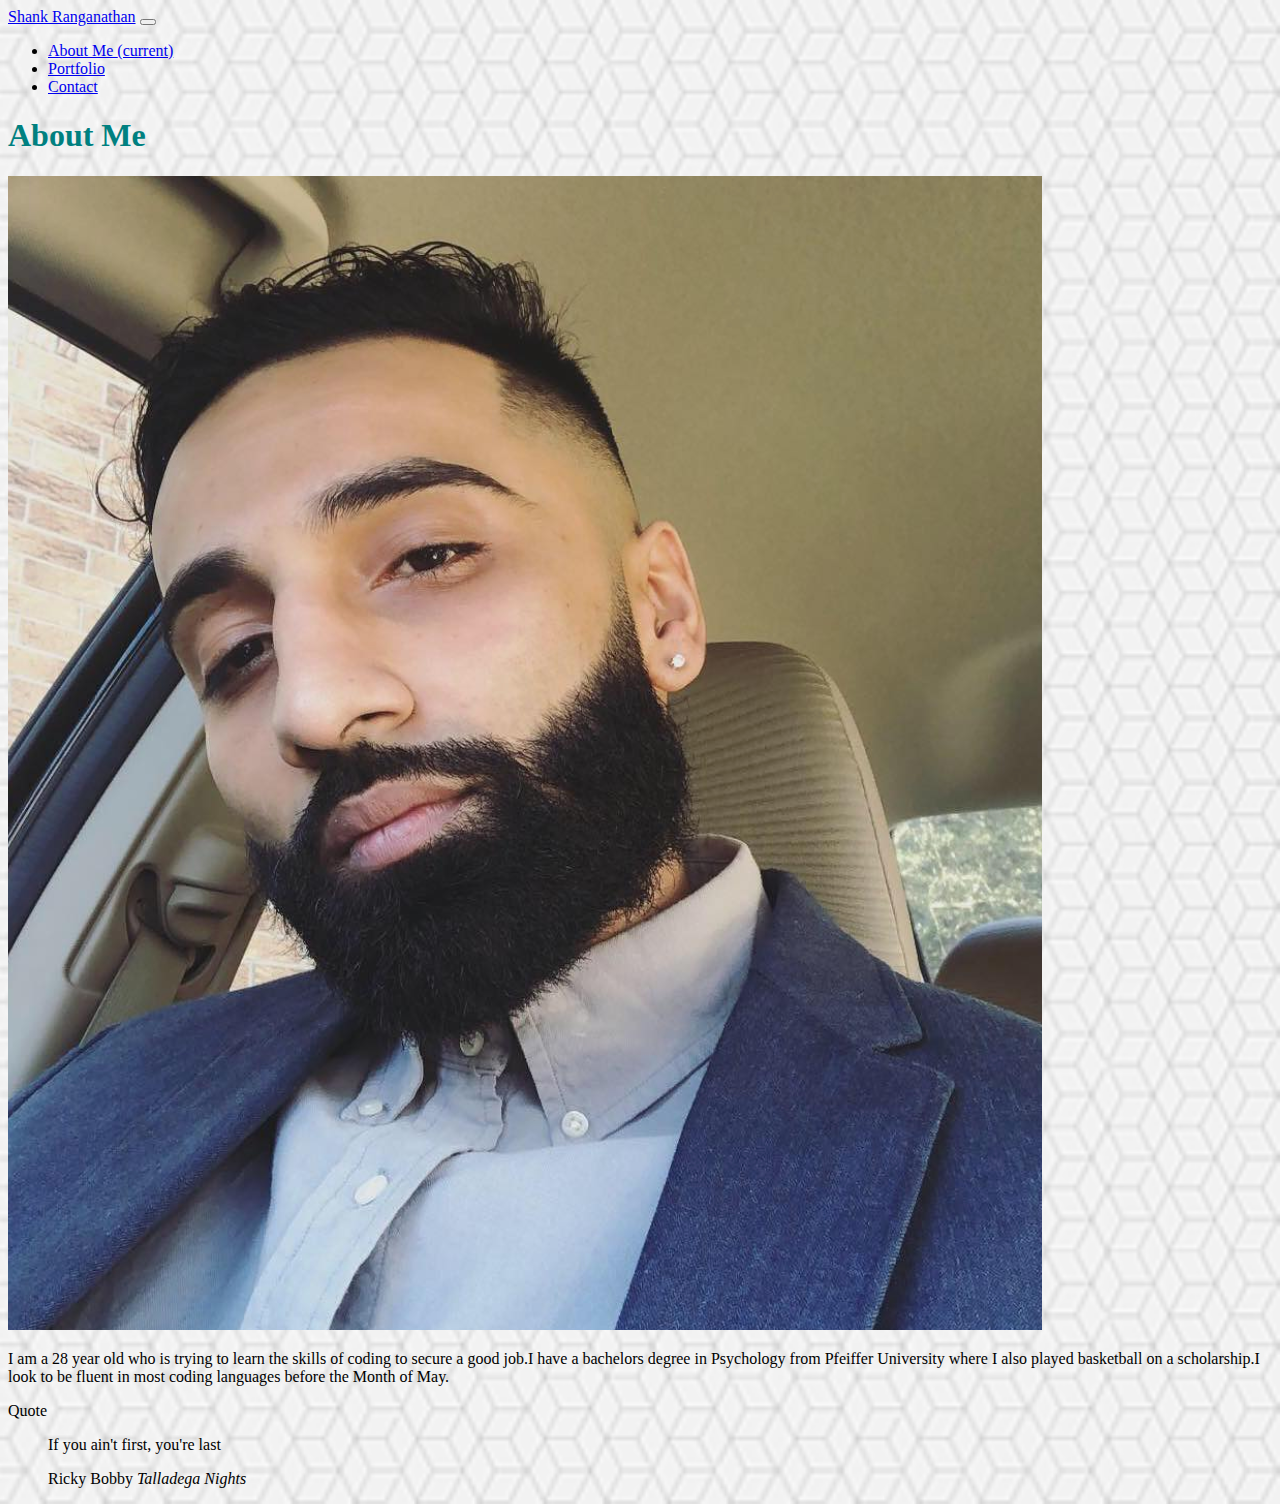
<file: index.html>
<!DOCTYPE html>
<html lang="en">

<head>
    <link rel="stylesheet" href="https://stackpath.bootstrapcdn.com/bootstrap/4.1.3/css/bootstrap.min.css" integrity="sha384-MCw98/SFnGE8fJT3GXwEOngsV7Zt27NXFoaoApmYm81iuXoPkFOJwJ8ERdknLPMO"
        crossorigin="anonymous">
        <link rel="stylesheet" type="text/css" href="cssbootstrap.css">
        <meta name="viewport" content="width=device-width, initial-scale=1" /> 

    <meta charset="UTF-8">
    <meta name="viewport" content="width=device-width, initial-scale=1.0">
    <meta http-equiv="X-UA-Compatible" content="ie=edge">
    <title class="about">About me</title>
    <style>
        .about{color:teal;
        }
    </style>
</head>

<body>
    <!---NavBar-->
    <nav class="navbar navbar-expand-lg navbar-dark bg-dark">
        <a class="navbar-brand" href="#">Shank Ranganathan</a>
        <button class="navbar-toggler" type="button" data-toggle="collapse" data-target="#navbarNav" aria-controls="navbarNav"
            aria-expanded="false" aria-label="Toggle navigation">
            <span class="navbar-toggler-icon"></span>
        </button>
        <div class="collapse navbar-collapse" id="navbarNav">
            <ul class="navbar-nav">
                <li class="nav-item active">
                    <a class="nav-link" href="index.html">About Me <span class="sr-only">(current)</span></a>
                </li>
                <li class="nav-item">
                    <a class="nav-link" href="portfolio.html">Portfolio</a>
                </li>
                <li class="nav-item">
                    <a class="nav-link" href="contact.html">Contact</a>
                </li>
            </ul>
        </div>
    </nav>

    <!--Layout-->
    <div class="container">
    <!-- Row 1 -->
    <div class="row">
        <div class="col-sm-12">
            <h1 class="about">About Me</h1>
            
        </div>
    </div>

    <!-- Row 2 -->
    <div class="row">
        <div class="col-md-4">
            <div class="card" style="width: 18rem;">
                <img class="card-img-top" src="aboutme2.jpg" alt="Card image cap">

            </div>

        </div>
        <div class="col-md-4">
            <p>
                I am a 28 year old who is trying to learn the skills of coding to secure a good job.I have a bachelors
                degree in Psychology from Pfeiffer University where I also played basketball on a scholarship.I look to
                be fluent in most coding languages before the Month of May.</p>
        </div>
        <div class="col-md-4">
            <div class="card">
                <div class="card-header">
                    Quote
                </div>
                <div class="card-body">
                    <blockquote class="blockquote mb-0">
                        <p>If you ain't first, you're last</p>
                        <footer class="blockquote-footer">Ricky Bobby <cite title="Source Title">Talladega Nights</cite></footer>
                    </blockquote>
                </div>
            </div>
        </div>
    </div>
</div>
<!--footer-->


</body>

</html>
</file>
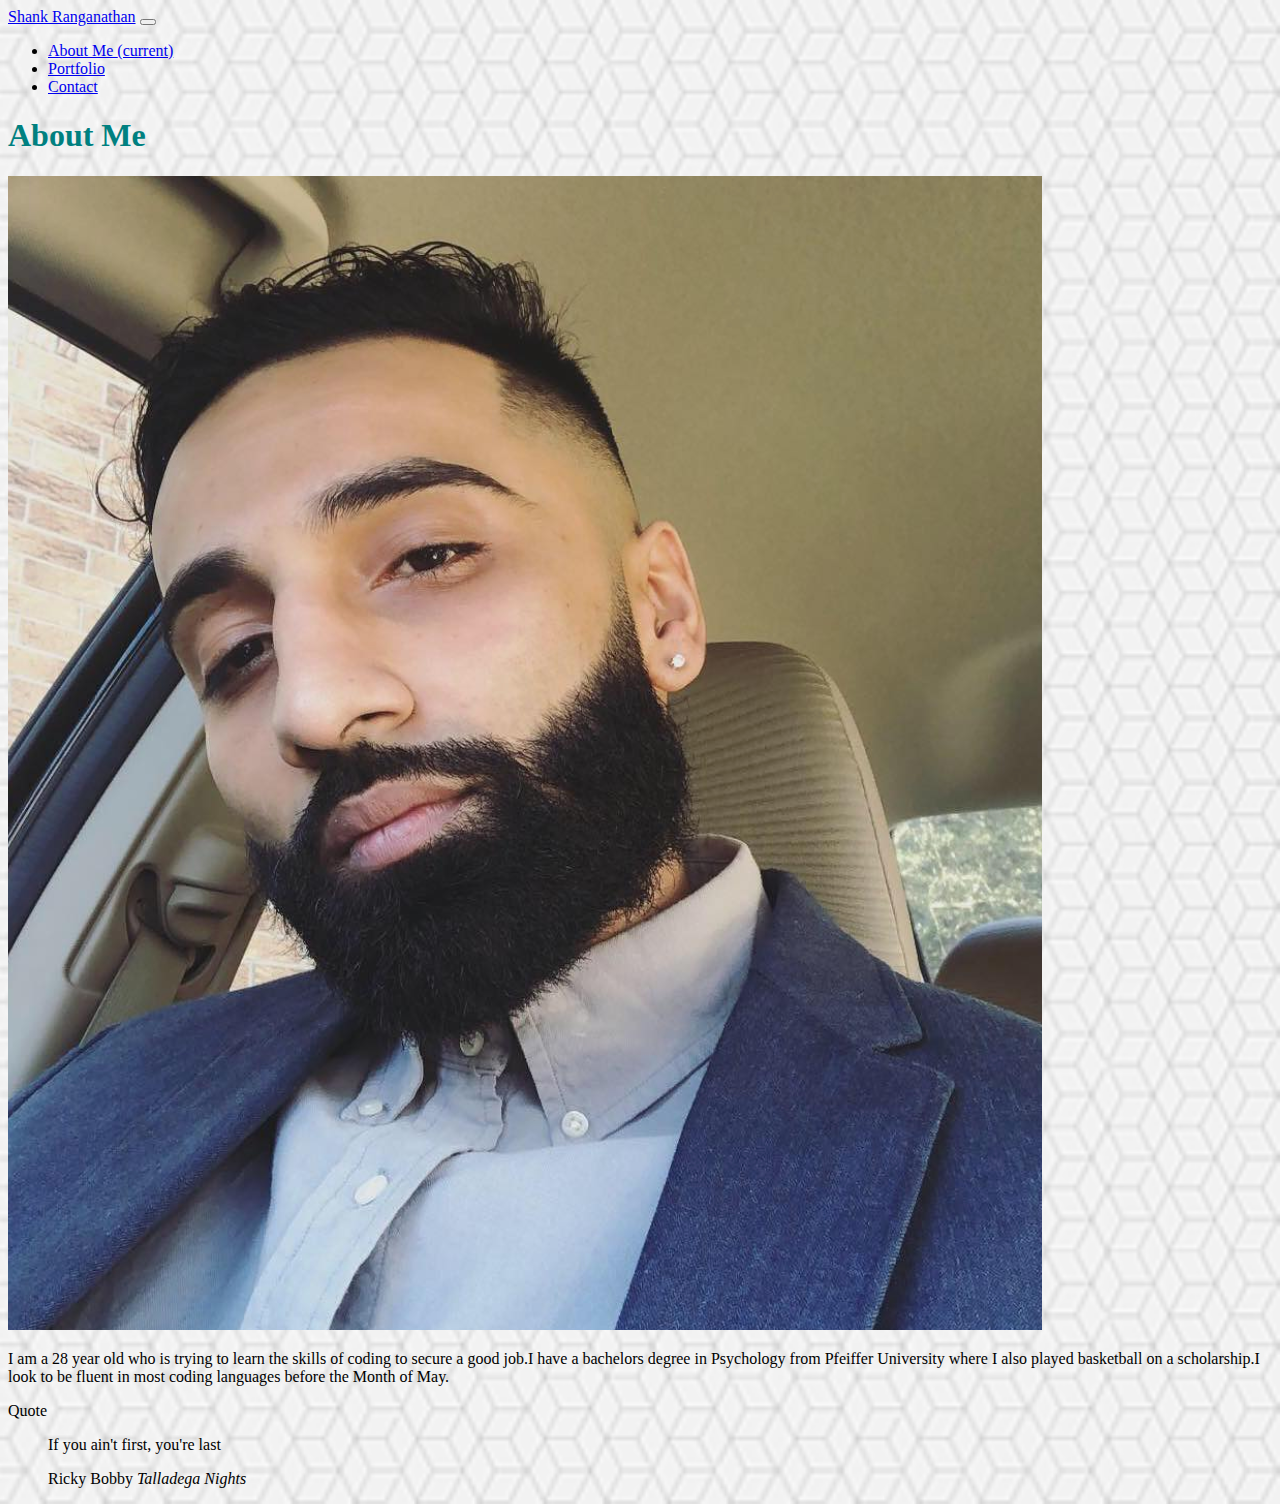
<file: aboutmebs.html>
<!DOCTYPE html>
<html lang="en">

<head>
    <link rel="stylesheet" href="https://stackpath.bootstrapcdn.com/bootstrap/4.1.3/css/bootstrap.min.css" integrity="sha384-MCw98/SFnGE8fJT3GXwEOngsV7Zt27NXFoaoApmYm81iuXoPkFOJwJ8ERdknLPMO"
        crossorigin="anonymous">
        <link rel="stylesheet" type="text/css" href="cssbootstrap.css">
        <meta name="viewport" content="width=device-width, initial-scale=1" /> 

    <meta charset="UTF-8">
    <meta name="viewport" content="width=device-width, initial-scale=1.0">
    <meta http-equiv="X-UA-Compatible" content="ie=edge">
    <title class="about">About me</title>
    <style>
        .about{color:teal;
        }
    </style>
</head>

<body>
    <!---NavBar-->
    <nav class="navbar navbar-expand-lg navbar-dark bg-dark">
        <a class="navbar-brand" href="#">Shank Ranganathan</a>
        <button class="navbar-toggler" type="button" data-toggle="collapse" data-target="#navbarNav" aria-controls="navbarNav"
            aria-expanded="false" aria-label="Toggle navigation">
            <span class="navbar-toggler-icon"></span>
        </button>
        <div class="collapse navbar-collapse" id="navbarNav">
            <ul class="navbar-nav">
                <li class="nav-item active">
                    <a class="nav-link" href="aboutmebs.html">About Me <span class="sr-only">(current)</span></a>
                </li>
                <li class="nav-item">
                    <a class="nav-link" href="portfoliobs.html">Portfolio</a>
                </li>
                <li class="nav-item">
                    <a class="nav-link" href="contactbs.html">Contact</a>
                </li>
            </ul>
        </div>
    </nav>

    <!--Layout-->
    <div class="container">
    <!-- Row 1 -->
    <div class="row">
        <div class="col-sm-12">
            <h1 class="about">About Me</h1>
            
        </div>
    </div>

    <!-- Row 2 -->
    <div class="row">
        <div class="col-md-4">
            <div class="card" style="width: 18rem;">
                <img class="card-img-top" src="aboutme2.jpg" alt="Card image cap">

            </div>

        </div>
        <div class="col-md-4">
            <p>
                I am a 28 year old who is trying to learn the skills of coding to secure a good job.I have a bachelors
                degree in Psychology from Pfeiffer University where I also played basketball on a scholarship.I look to
                be fluent in most coding languages before the Month of May.</p>
        </div>
        <div class="col-md-4">
            <div class="card">
                <div class="card-header">
                    Quote
                </div>
                <div class="card-body">
                    <blockquote class="blockquote mb-0">
                        <p>If you ain't first, you're last</p>
                        <footer class="blockquote-footer">Ricky Bobby <cite title="Source Title">Talladega Nights</cite></footer>
                    </blockquote>
                </div>
            </div>
        </div>
    </div>
</div>
<!--footer-->


</body>

</html>
</file>
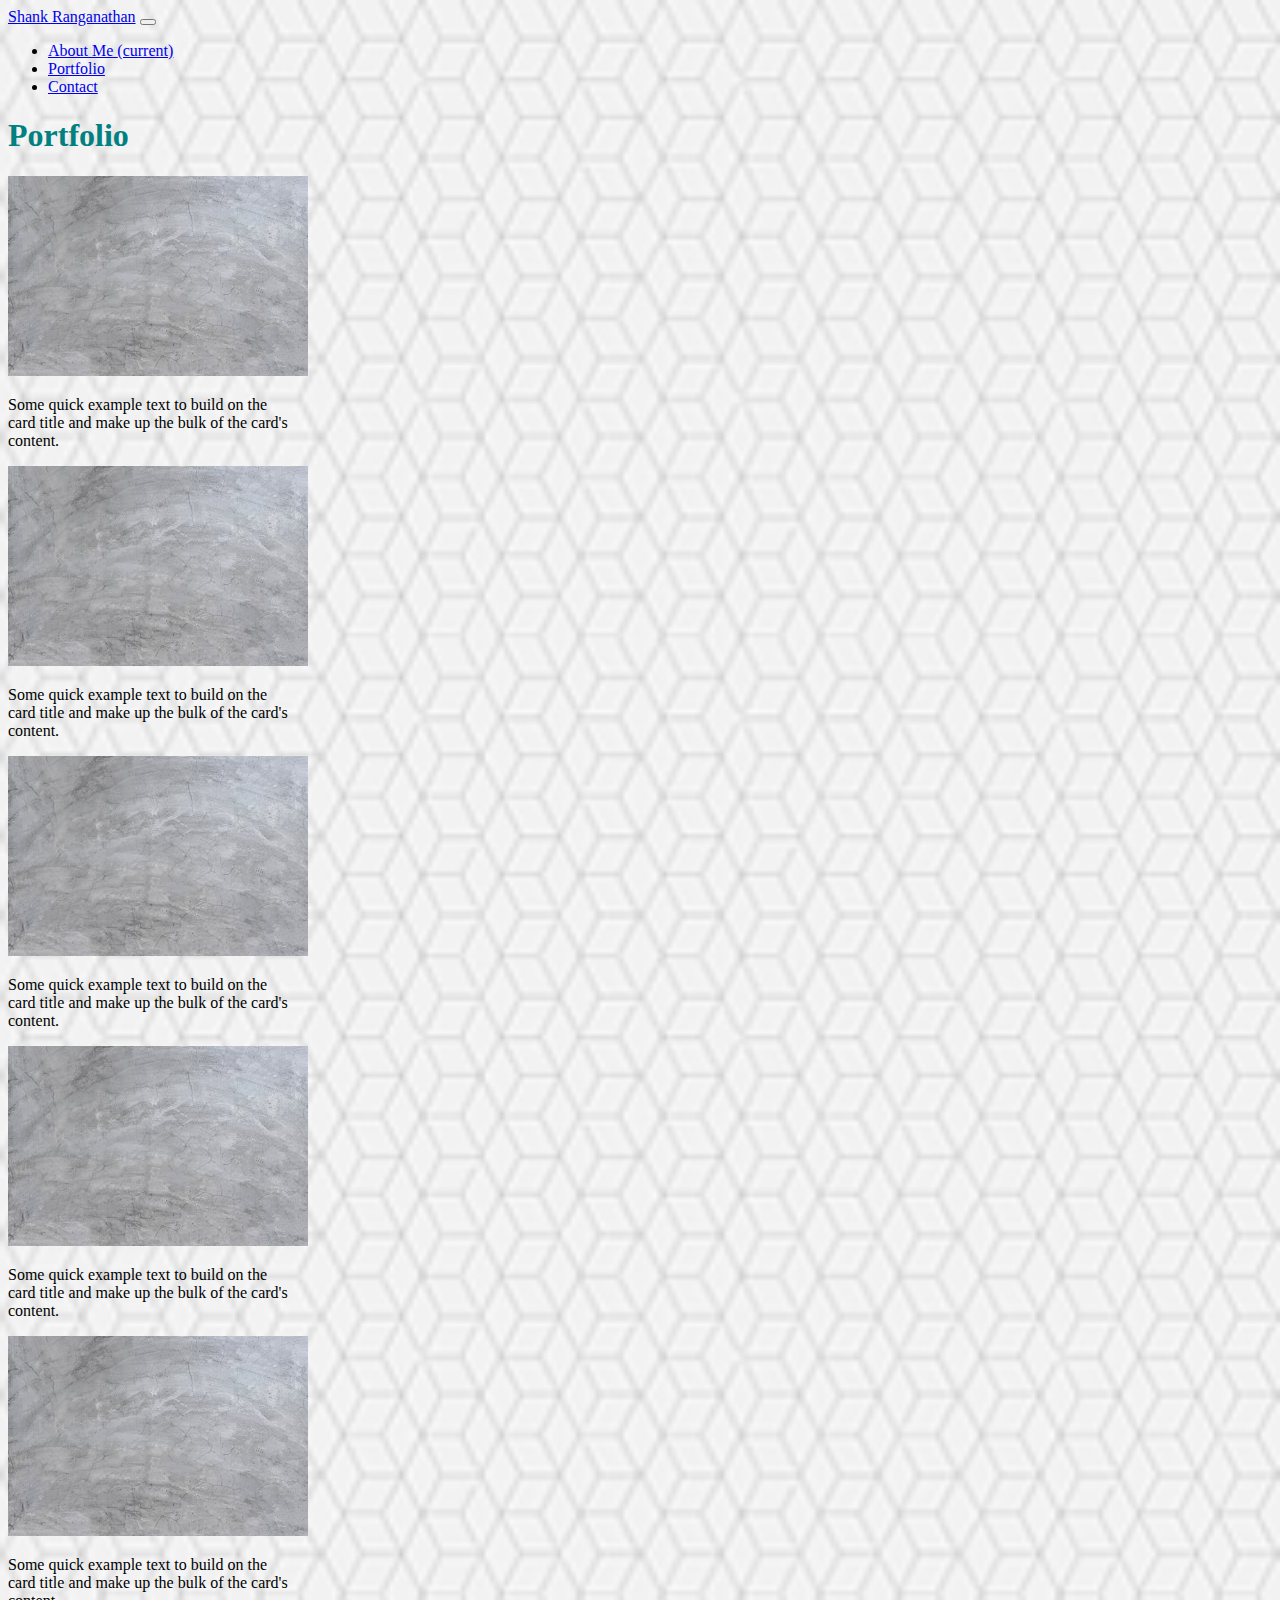
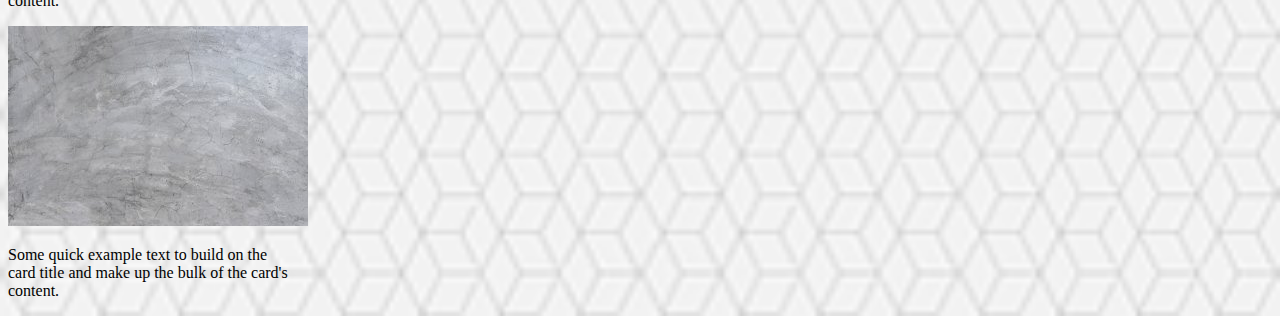
<file: portfolio.html>
<!DOCTYPE html>
<html lang="en">

<head>
    <link rel="stylesheet" href="https://stackpath.bootstrapcdn.com/bootstrap/4.1.3/css/bootstrap.min.css" integrity="sha384-MCw98/SFnGE8fJT3GXwEOngsV7Zt27NXFoaoApmYm81iuXoPkFOJwJ8ERdknLPMO"
        crossorigin="anonymous">
        <link rel="stylesheet" type="text/css" href="cssbootstrap.css">

    <meta charset="UTF-8">
    <meta name="viewport" content="width=device-width, initial-scale=1.0">
    <meta http-equiv="X-UA-Compatible" content="ie=edge">
    <title>About me</title>
    <style>
            .about{color:teal;
            }
        </style>
</head>

<body>
    <!---NavBar-->
    <nav class="navbar navbar-expand-lg navbar-dark bg-dark">
        <a class="navbar-brand" href="#">Shank Ranganathan</a>
        <button class="navbar-toggler" type="button" data-toggle="collapse" data-target="#navbarNav" aria-controls="navbarNav"
            aria-expanded="false" aria-label="Toggle navigation">
            <span class="navbar-toggler-icon"></span>
        </button>
        <div class="collapse navbar-collapse" id="navbarNav">
            <ul class="navbar-nav">
                <li class="nav-item">
                    <a class="nav-link" href="index.html">About Me <span class="sr-only">(current)</span></a>
                </li>
                <li class="nav-item active">
                    <a class="nav-link" href="portfolio.html">Portfolio</a>
                </li>
                <li class="nav-item">
                    <a class="nav-link" href="contact.html">Contact</a>
                </li>
            </ul>
        </div>
    </nav>

    <!--Layout-->
    <div class="container">
        <!-- Row 1 -->
        <div class="row">
            <div class="col-sm-12">
                <h1 class="about">Portfolio</h1>

            </div>
        </div>
        <!--Row 2-->
        <div class="container">
            <div class="row">

                <div class="card" style="width: 18rem;">
                    <img class="card-img-top" src="placeset.jpg" alt="Card image cap">
                    <div class="card-body">
                        <p class="card-text">Some quick example text to build on the card title and make up the
                            bulk of
                            the card's content.</p>
                    </div>
                </div>
                <div class="col-md-4">
                    <div class="card" style="width: 18rem;">
                        <img class="card-img-top" src="placeset.jpg" alt="Card image cap">
                        <div class="card-body">
                            <p class="card-text">Some quick example text to build on the card title and make up the
                                bulk of the card's content.</p>
                        </div>
                    </div>
                </div>
                <div class="col-md-4">
                    <div class="card" style="width: 18rem;">
                        <img class="card-img-top" src="placeset.jpg" alt="Card image cap">
                        <div class="card-body">
                            <p class="card-text">Some quick example text to build on the card title and make up the
                                bulk of the card's content.</p>
                        </div>
                    </div>
                </div>
            </div>
        </div>

        <!--Row 3-->
        <div class="container">
            <div class="row">

                <div class="card" style="width: 18rem;">
                    <img class="card-img-top" src="placeset.jpg" alt="Card image cap">
                    <div class="card-body">
                        <p class="card-text">Some quick example text to build on the card title and make up the
                            bulk of
                            the card's content.</p>

                    </div>
                </div>
                <div class="col-md-4">
                    <div class="card" style="width: 18rem;">
                        <img class="card-img-top" src="placeset.jpg" alt="Card image cap">
                        <div class="card-body">
                            <p class="card-text">Some quick example text to build on the card title and make up the
                                bulk of the card's content.</p>
                        </div>
                    </div>
                </div>
                <div class="col-md-4">
                    <div class="card" style="width: 18rem;">
                        <img class="card-img-top" src="placeset.jpg" alt="Card image cap">
                        <div class="card-body">
                            <p class="card-text">Some quick example text to build on the card title and make up the
                                bulk of the card's content.</p>
                        </div>
                    </div>
                </div>
            </div>
        </div>

<!--footer-->





</body>

</html>
</file>
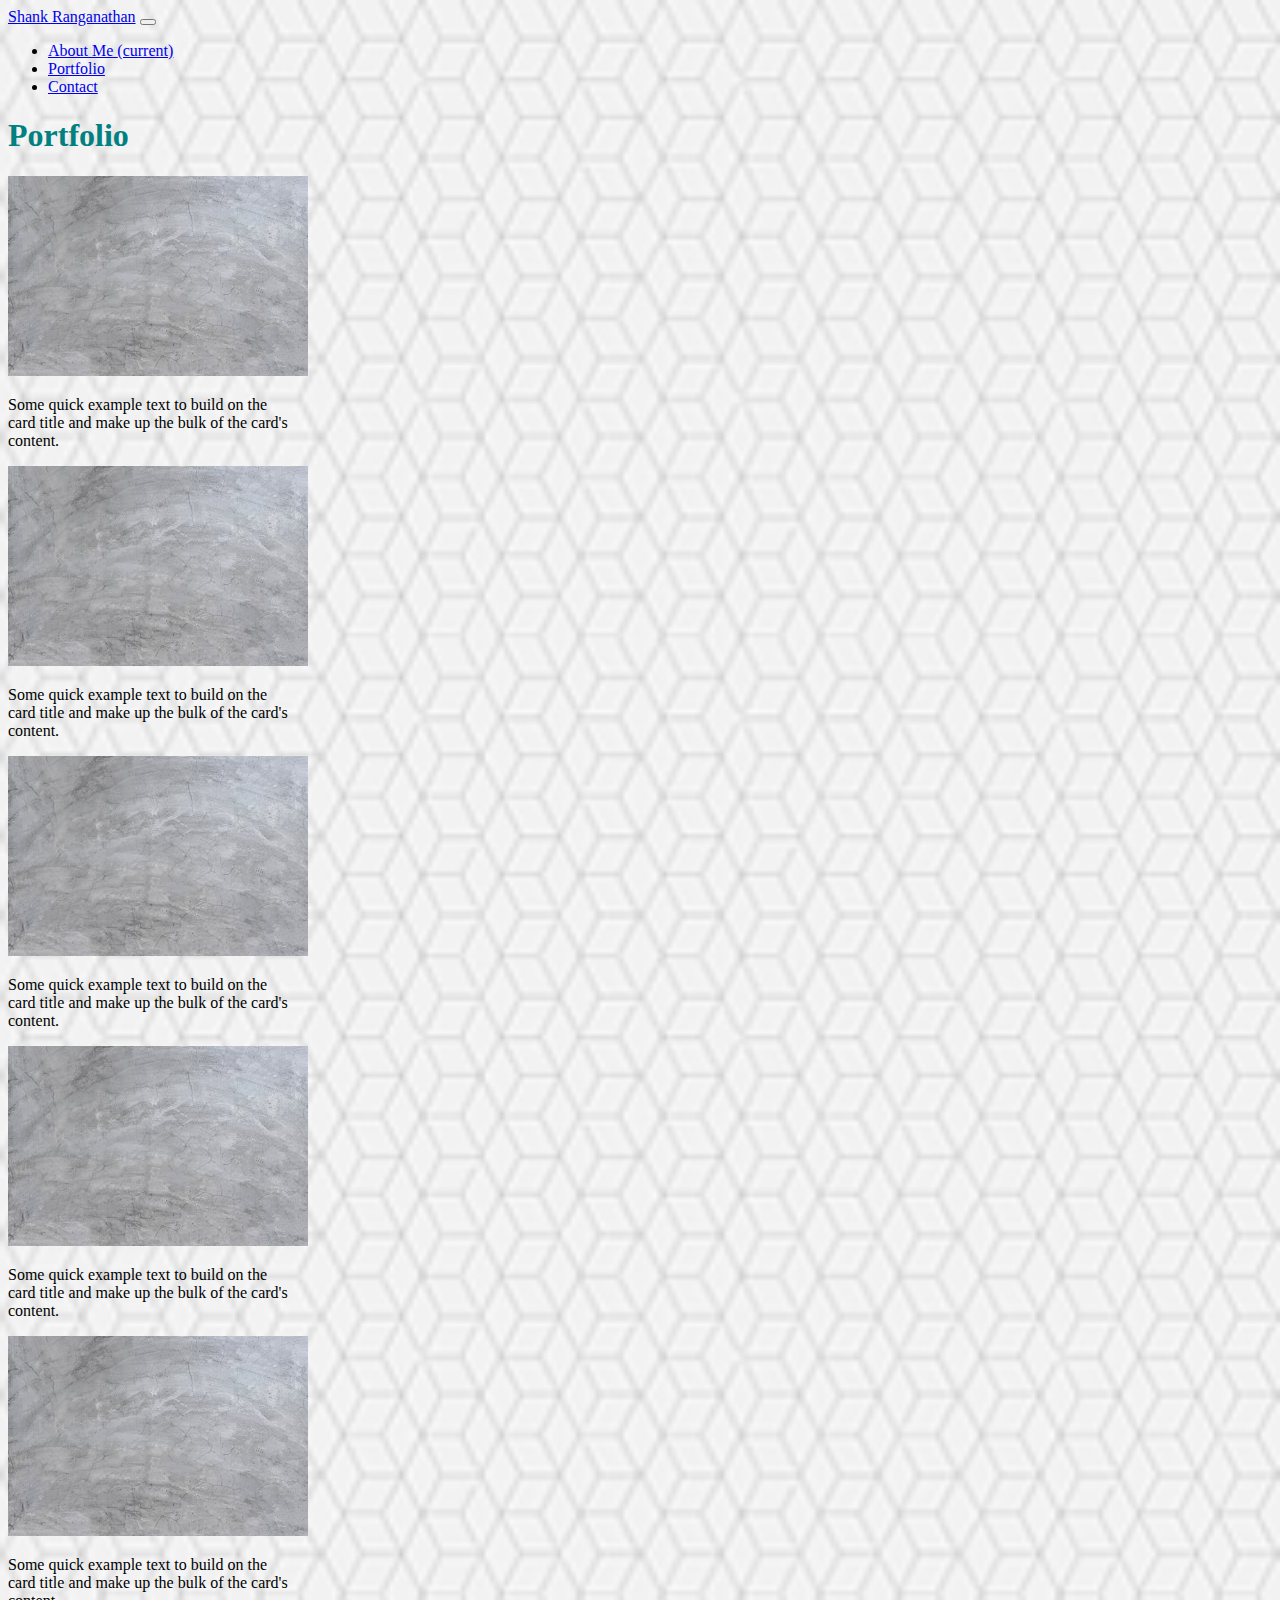
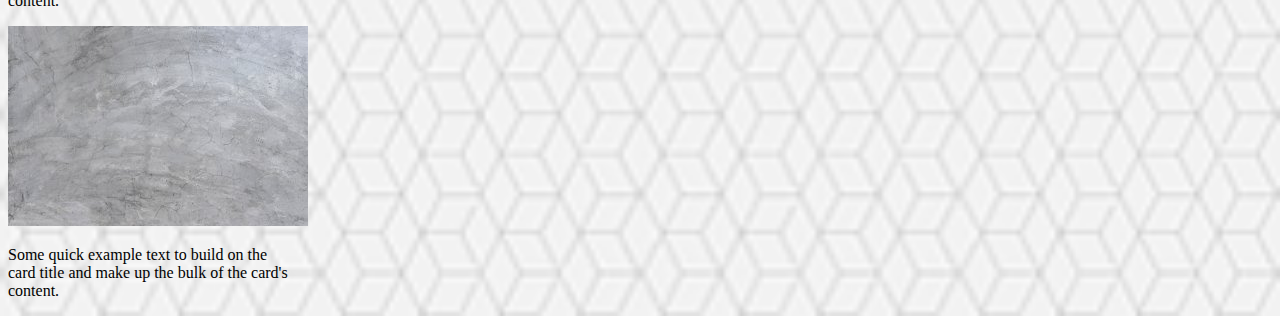
<file: portfoliobs.html>
<!DOCTYPE html>
<html lang="en">

<head>
    <link rel="stylesheet" href="https://stackpath.bootstrapcdn.com/bootstrap/4.1.3/css/bootstrap.min.css" integrity="sha384-MCw98/SFnGE8fJT3GXwEOngsV7Zt27NXFoaoApmYm81iuXoPkFOJwJ8ERdknLPMO"
        crossorigin="anonymous">
        <link rel="stylesheet" type="text/css" href="cssbootstrap.css">

    <meta charset="UTF-8">
    <meta name="viewport" content="width=device-width, initial-scale=1.0">
    <meta http-equiv="X-UA-Compatible" content="ie=edge">
    <title>About me</title>
    <style>
            .about{color:teal;
            }
        </style>
</head>

<body>
    <!---NavBar-->
    <nav class="navbar navbar-expand-lg navbar-dark bg-dark">
        <a class="navbar-brand" href="#">Shank Ranganathan</a>
        <button class="navbar-toggler" type="button" data-toggle="collapse" data-target="#navbarNav" aria-controls="navbarNav"
            aria-expanded="false" aria-label="Toggle navigation">
            <span class="navbar-toggler-icon"></span>
        </button>
        <div class="collapse navbar-collapse" id="navbarNav">
            <ul class="navbar-nav">
                <li class="nav-item">
                    <a class="nav-link" href="aboutmebs.html">About Me <span class="sr-only">(current)</span></a>
                </li>
                <li class="nav-item active">
                    <a class="nav-link" href="portfoliobs.html">Portfolio</a>
                </li>
                <li class="nav-item">
                    <a class="nav-link" href="contactbs.html">Contact</a>
                </li>
            </ul>
        </div>
    </nav>

    <!--Layout-->
    <div class="container">
        <!-- Row 1 -->
        <div class="row">
            <div class="col-sm-12">
                <h1 class="about">Portfolio</h1>

            </div>
        </div>
        <!--Row 2-->
        <div class="container">
            <div class="row">

                <div class="card" style="width: 18rem;">
                    <img class="card-img-top" src="placeset.jpg" alt="Card image cap">
                    <div class="card-body">
                        <p class="card-text">Some quick example text to build on the card title and make up the
                            bulk of
                            the card's content.</p>
                    </div>
                </div>
                <div class="col-md-4">
                    <div class="card" style="width: 18rem;">
                        <img class="card-img-top" src="placeset.jpg" alt="Card image cap">
                        <div class="card-body">
                            <p class="card-text">Some quick example text to build on the card title and make up the
                                bulk of the card's content.</p>
                        </div>
                    </div>
                </div>
                <div class="col-md-4">
                    <div class="card" style="width: 18rem;">
                        <img class="card-img-top" src="placeset.jpg" alt="Card image cap">
                        <div class="card-body">
                            <p class="card-text">Some quick example text to build on the card title and make up the
                                bulk of the card's content.</p>
                        </div>
                    </div>
                </div>
            </div>
        </div>

        <!--Row 3-->
        <div class="container">
            <div class="row">

                <div class="card" style="width: 18rem;">
                    <img class="card-img-top" src="placeset.jpg" alt="Card image cap">
                    <div class="card-body">
                        <p class="card-text">Some quick example text to build on the card title and make up the
                            bulk of
                            the card's content.</p>

                    </div>
                </div>
                <div class="col-md-4">
                    <div class="card" style="width: 18rem;">
                        <img class="card-img-top" src="placeset.jpg" alt="Card image cap">
                        <div class="card-body">
                            <p class="card-text">Some quick example text to build on the card title and make up the
                                bulk of the card's content.</p>
                        </div>
                    </div>
                </div>
                <div class="col-md-4">
                    <div class="card" style="width: 18rem;">
                        <img class="card-img-top" src="placeset.jpg" alt="Card image cap">
                        <div class="card-body">
                            <p class="card-text">Some quick example text to build on the card title and make up the
                                bulk of the card's content.</p>
                        </div>
                    </div>
                </div>
            </div>
        </div>

<!--footer-->





</body>

</html>
</file>
<file: cssbootstrap.css>
body{
	background-image:url("qbkls.jpg");
	    background-image: url(qbkls.jpg);
    background-repeat: no-repeat;
    background-size: cover;
    background-position: 100%;
}

   
    @viewport {
        width: device-width ;
        zoom: 1.0 ;
      }

      @media screen and (max-width: 800px) {
        .left, .main, .right {
          width: 100%; /* The width is 100%, when the viewport is 800px or smaller */
        }
      }
</file>
